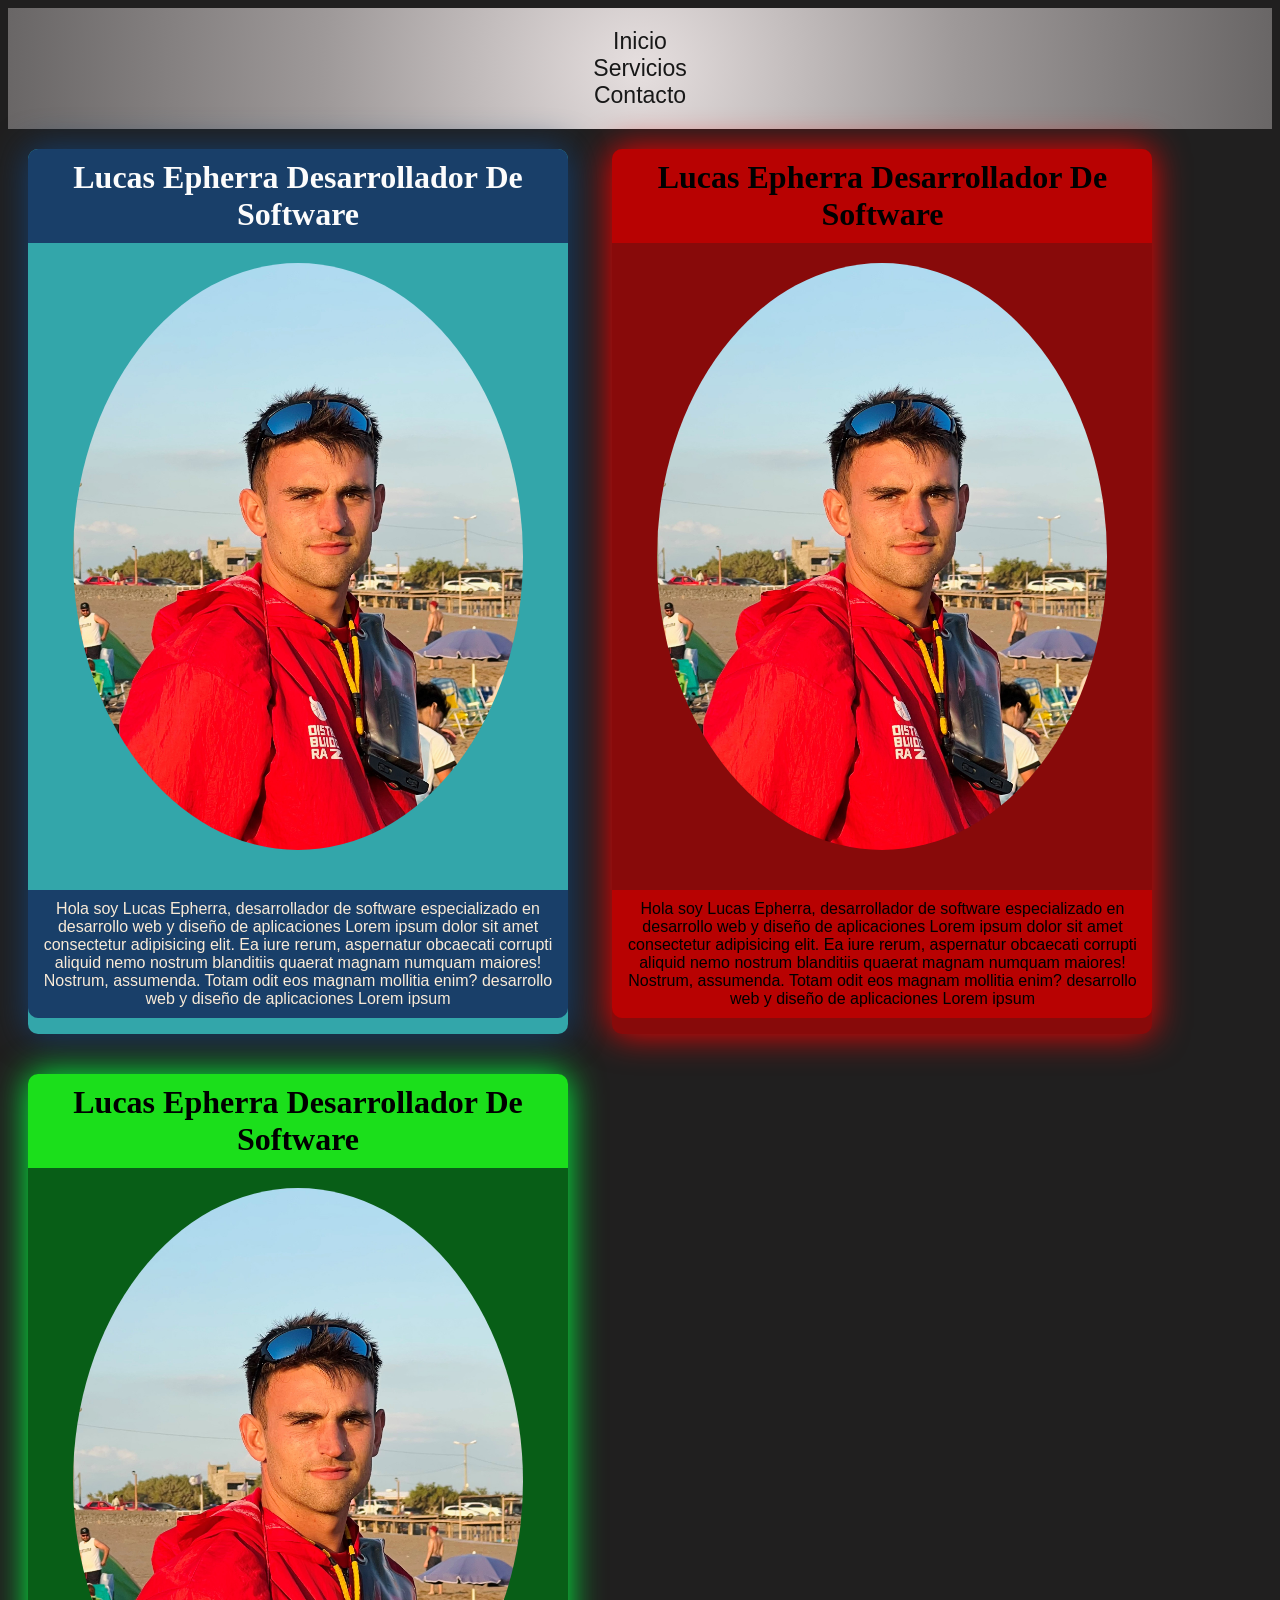
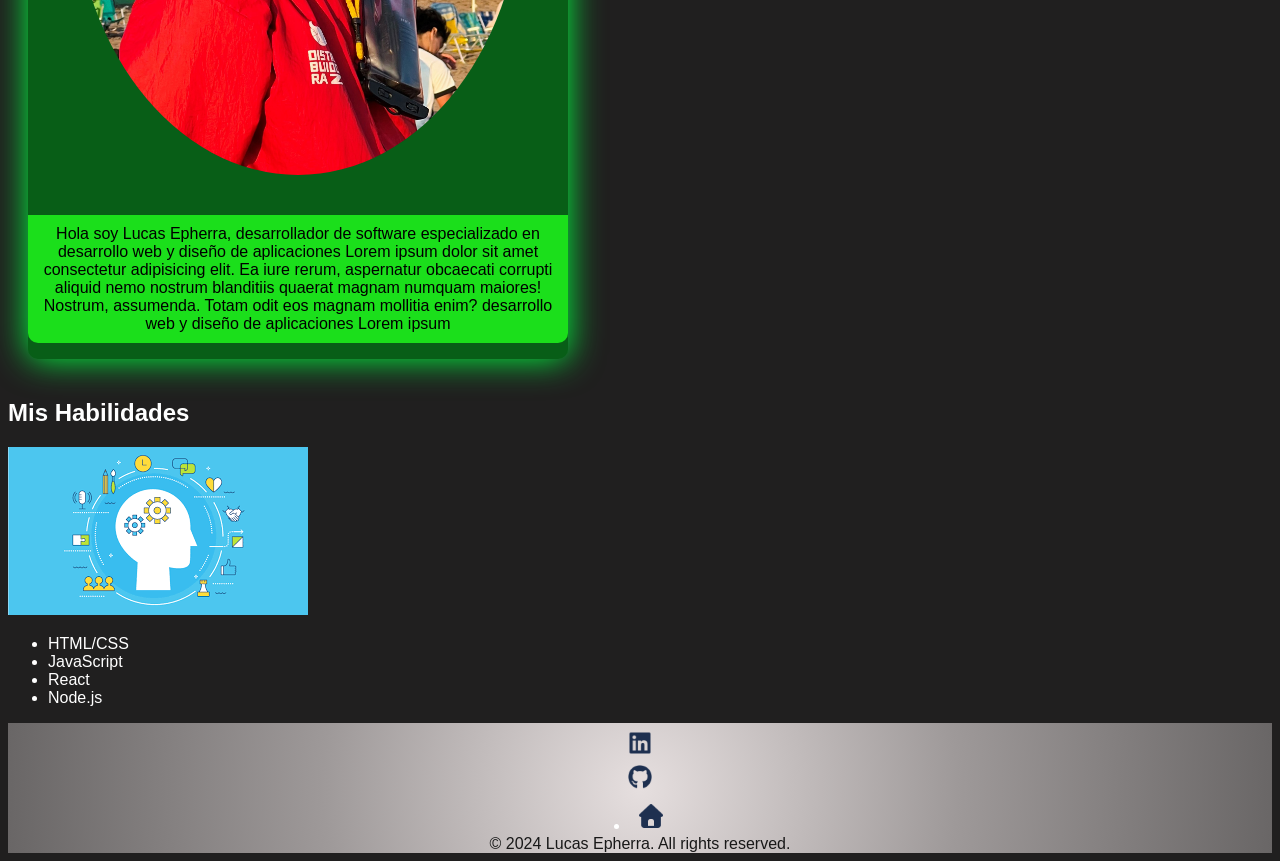
<file: index.html>
<!doctype html>
<html lang="es">
  <head>
    <meta charset="UTF-8" />
    <meta name="viewport" content="width=device-width, initial-scale=1.0" />
    <meta name="author" content="Lucas Epherra" />
    <meta
      name="description"
      content="Landing page de Lucas Epherra, desarrollador de software especializado en desarrollo web y diseño de aplicaciones."
    />
    <meta
      name="keywords"
      content="software,desarrollador,epherra,lucas,soluciones,tecnologicas,sistemas,portfolio"
    />
    <meta name="author" content="Lucas Epherra" />
    <meta name="title" content="Lucas Epherra Software Solutions" />
    <link rel="stylesheet" href="./CSS/style.css" />
    <title>Lucas Epherra Software Solutions</title>
  </head>

  <body class="mainBody">
    <header>
      <nav class="navBar barsColors">
        <!-- Barra de navegacion -->

        <ul class="navList">
          <li class="navLinks">
            <a class="navLinks" href="./index.html">Inicio</a>
          </li>
          <li class="navLinks">
            <a class="navLinks" href="./Pestañas/servicios.html">Servicios</a>
          </li>
          <li class="navLinks">
            <a class="navLinks" href="./Pestañas/contacto.html">Contacto</a>
          </li>
        </ul>
      </nav>
    </header>

    <main>
      <!-- Contenido madre de la pagina -->

      <!-- Tarjeta Sobre mi -->
      <div class="card">
        <h1 class="cardTitle">Lucas Epherra Desarrollador De Software</h1>
        <img
          src="./Imagenes/foto-lucas.jpg"
          alt="Foto de Lucas Epherra"
          class="fotoMia"
        />
        <p class="cardText">
          Hola soy Lucas Epherra, desarrollador de software especializado en
          desarrollo web y diseño de aplicaciones Lorem ipsum dolor sit amet
          consectetur adipisicing elit. Ea iure rerum, aspernatur obcaecati
          corrupti aliquid nemo nostrum blanditiis quaerat magnam numquam
          maiores! Nostrum, assumenda. Totam odit eos magnam mollitia enim?
          desarrollo web y diseño de aplicaciones Lorem ipsum
        </p>
      </div>

      <div class="card redCard">
        <h1 class="cardTitle redCardTitle">
          Lucas Epherra Desarrollador De Software
        </h1>
        <img
          src="./Imagenes/foto-lucas.jpg"
          alt="Foto de Lucas Epherra"
          class="fotoMia"
        />
        <p class="cardText redCardText">
          Hola soy Lucas Epherra, desarrollador de software especializado en
          desarrollo web y diseño de aplicaciones Lorem ipsum dolor sit amet
          consectetur adipisicing elit. Ea iure rerum, aspernatur obcaecati
          corrupti aliquid nemo nostrum blanditiis quaerat magnam numquam
          maiores! Nostrum, assumenda. Totam odit eos magnam mollitia enim?
          desarrollo web y diseño de aplicaciones Lorem ipsum
        </p>
      </div>

      <div class="card greenCard">
        <h1 class="cardTitle greenCardTitle">
          Lucas Epherra Desarrollador De Software
        </h1>
        <img
          src="./Imagenes/foto-lucas.jpg"
          alt="Foto de Lucas Epherra"
          class="fotoMia"
        />
        <p class="cardText greenCardText">
          Hola soy Lucas Epherra, desarrollador de software especializado en
          desarrollo web y diseño de aplicaciones Lorem ipsum dolor sit amet
          consectetur adipisicing elit. Ea iure rerum, aspernatur obcaecati
          corrupti aliquid nemo nostrum blanditiis quaerat magnam numquam
          maiores! Nostrum, assumenda. Totam odit eos magnam mollitia enim?
          desarrollo web y diseño de aplicaciones Lorem ipsum
        </p>
      </div>

      <section>
        <h2>Mis Habilidades</h2>
        <img
          src="./Imagenes/skills-image.png"
          alt="Iconos representando habilidades en desarrollo web"
        />
        <ul>
          <li>HTML/CSS</li>
          <li>JavaScript</li>
          <li>React</li>
          <li>Node.js</li>
        </ul>
      </section>
    </main>

    <!-- Footer con redes de contacto -->

    <footer class="footerBar barsColors">
      <div class="containerFooter">
        <ul class="sociales">
          <li>
            <a
              href="https://www.linkedin.com/in/lucas-epherra-bb8141183/"
              target="_blank"
              rel="noopener noreferrer"
              ><img src="./Imagenes/linkedin-brands-solid.png" class="logo"  alt="linkedin"></a
            >
          </li>
          <li>
            <a
              href="https://github.com/Lucas-Epherra"
              target="_blank"
              rel="noopener noreferrer"
              ><img src="./Imagenes/github-brands-solid.png" class="logo" alt="github"></a
            >
          </li>
        </ul>

        <div class="logoInicio">
          <div>
            <li><a href="./index.html" ><img src="./Imagenes/house-solid.png" alt="inicio" class="logo"></a></li>
          </div>
        </div>

        <div class="copyrigt">
          <span>
            <h7 class="footerText">
              &copy; 2024 Lucas Epherra. All rights reserved.
            </h7>
          </span>
        </div>
      </div>
    </footer>
  </body>
</html>
</file>
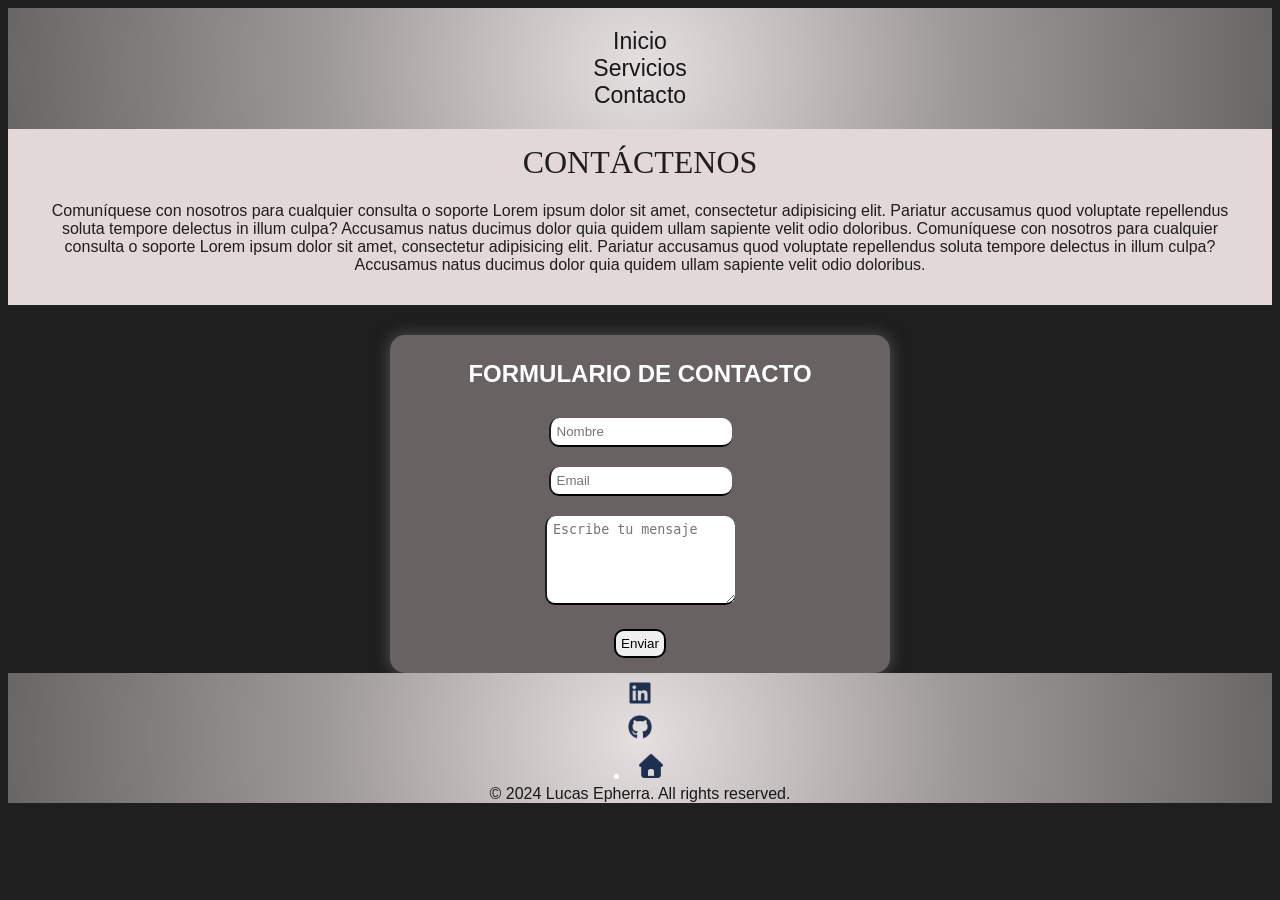
<file: Pestañas/contacto.html>
<!doctype html>
<html lang="es">
  <head>
    <meta charset="UTF-8" />
    <meta name="viewport" content="width=device-width, initial-scale=1.0" />
    <meta name="author" content="Lucas Epherra" />
    <meta
      name="description"
      content="Página de contacto de Lucas Epherra, desarrollador de software especializado en desarrollo web y diseño de aplicaciones."
    />
    <link rel="stylesheet" href="../CSS/style.css" />
    <title>Contacto - Epherra</title>
  </head>

  <body class="mainBody">
    <header>
      <nav class="navBar barsColors">
        <!-- Barra de navegacion -->
        <ul class="navList">
          <li class="navLinks" ><a class="navLinks" href="../index.html">Inicio</a></li>
          <li class="navLinks" ><a class="navLinks" href="../Pestañas/servicios.html">Servicios</a></li>
          <li class="navLinks" ><a class="navLinks" href="../Pestañas/contacto.html">Contacto</a></li>
        </ul>
      </nav>
    </header>

    <main>
      <!-- Contenido madre de la pagina -->

      <div class="contactTopSection contactBackground">

        <h1 class="contactTitle">Contáctenos</h1>

        <p class="contactDescription">
          Comuníquese con nosotros para cualquier consulta o soporte Lorem ipsum
          dolor sit amet, consectetur adipisicing elit. Pariatur accusamus quod
          voluptate repellendus soluta tempore delectus in illum culpa?
          Accusamus natus ducimus dolor quia quidem ullam sapiente velit odio
          doloribus. Comuníquese con nosotros para cualquier consulta o soporte
          Lorem ipsum dolor sit amet, consectetur adipisicing elit. Pariatur
          accusamus quod voluptate repellendus soluta tempore delectus in illum
          culpa? Accusamus natus ducimus dolor quia quidem ullam sapiente velit
          odio doloribus.
        </p>

      </div>

      <form class="contactForm formBackground" action="#" >

        <!-- Formulario de contacto -->
        <h2 class="formTitle"> Formulario De Contacto</h2>

        <div class="formContainer">
<!--           <label class="formLabels" for="name">Nombre:</label>
 -->          <input class="formInputs" placeholder="Nombre"  type="text" id="name" name="name" required />
        </div>

        <div class="formContainer">
<!--           <label class="formLabels" for="email">Correo Electrónico:</label>
 -->          <input class="formInputs" placeholder="Email" type="email" id="email" name="email" required />
        </div>

        <div class="formContainer">
<!--           <label class="formLabels" for="message">Mensaje:</label>
 -->          <textarea class="formInputs" placeholder="Escribe tu mensaje" id="message" name="message" rows="5" required></textarea>
        </div>
        
        <div  class="formContainer">
          <button class="formButton" type="submit">Enviar</button>
        </div>

      </form>

    </main>
    <!-- Footer con redes de contacto -->

    <footer class="footerBar barsColors">
      <div class="containerFooter">
        <ul class="sociales">
          <li>
            <a
              href="https://www.linkedin.com/in/lucas-epherra-bb8141183/"
              target="_blank"
              rel="noopener noreferrer"
              ><img src="../Imagenes/linkedin-brands-solid.png" class="logo"  alt="linkedin"></a
            >
          </li>
          <li>
            <a
              href="https://github.com/Lucas-Epherra"
              target="_blank"
              rel="noopener noreferrer"
              ><img src="../Imagenes/github-brands-solid.png" class="logo" alt="github"></a
            >
          </li>
        </ul>

        <div class="logoInicio">
          <div>
            <li><a href="../index.html" ><img src="../Imagenes/house-solid.png" alt="inicio" class="logo"></a></li>
          </div>
        </div>

        <div class="copyrigt">
          <span>
            <h7 class="footerText">
              &copy; 2024 Lucas Epherra. All rights reserved.
            </h7>
          </span>
        </div>
      </div>
    </footer>
  </body>
</html>
</file>
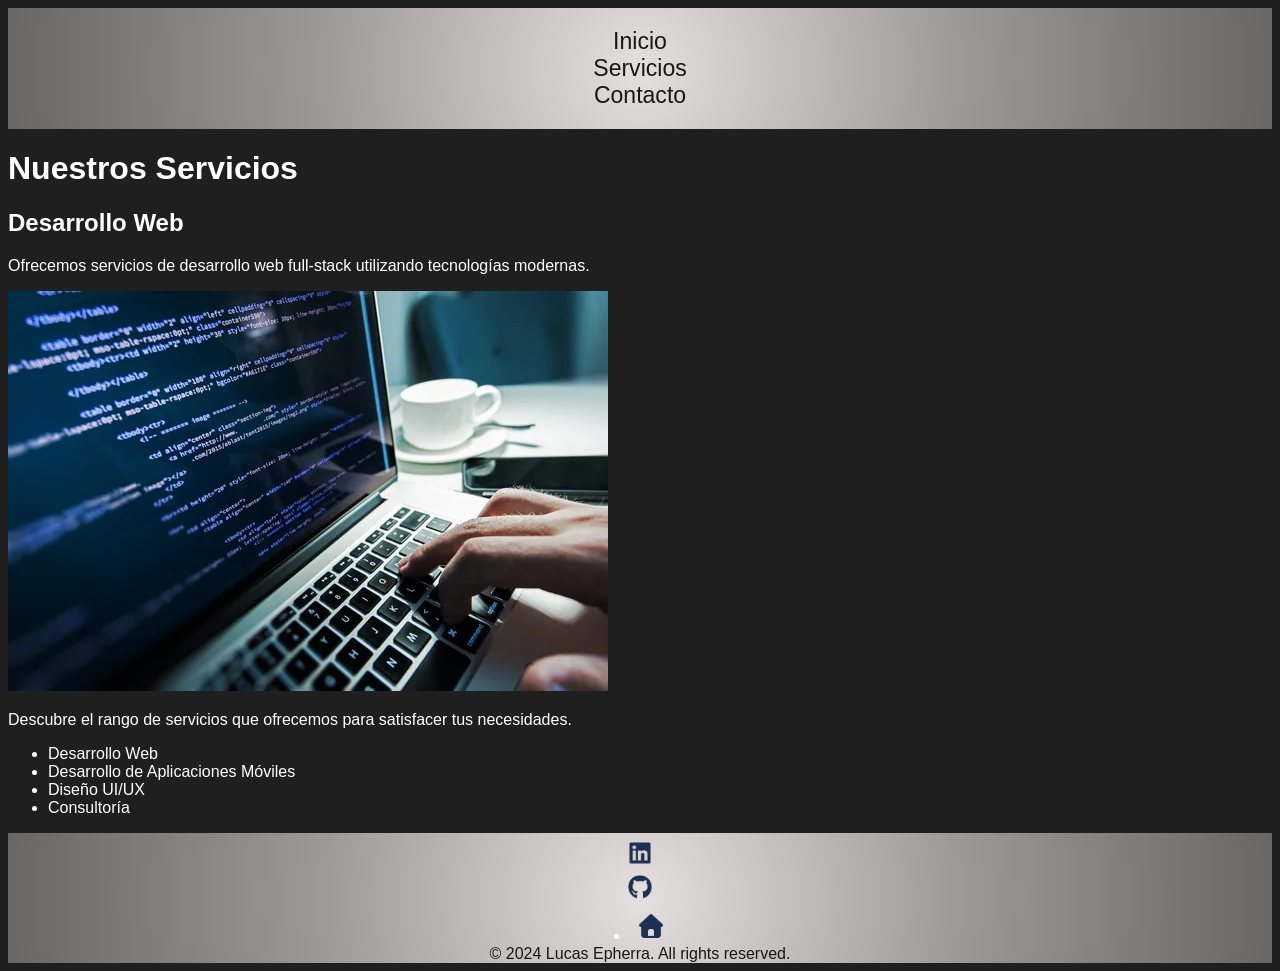
<file: Pestañas/servicios.html>
<!doctype html>
<html lang="es">
  <head>
    <meta charset="UTF-8" />
    <meta name="viewport" content="width=device-width, initial-scale=1.0" />
    <meta
      name="description"
      content="Servicios de desarrollo web, apps móviles y diseño UI/UX de Epherra."
    />
    <meta name="author" content="Lucas Epherra" />
    <link rel="stylesheet" href="../CSS/style.css" />
    <!-- Link de CSS -->
    <title>Servicios - Epherra</title>
  </head>

  <body class="mainBody">
    <header>
      <nav class="navBar barsColors">
        <!-- Barra de navegacion -->

        <ul class="navList">
          <li class="navLinks">
            <a class="navLinks" href="../index.html">Inicio</a>
          </li>
          <li class="navLinks">
            <a class="navLinks" href="../Pestañas/servicios.html">Servicios</a>
          </li>
          <li class="navLinks">
            <a class="navLinks" href="../Pestañas/contacto.html">Contacto</a>
          </li>
        </ul>
      </nav>
    </header>

    <main>
      <!-- Contenido madre de la pagina -->

      <h1>Nuestros Servicios</h1>
      <section>
        <h2>Desarrollo Web</h2>
        <p>
          Ofrecemos servicios de desarrollo web full-stack utilizando
          tecnologías modernas.
        </p>

        <img
          src="../Imagenes/our-services.jpg"
          alt="Equipo desarrollando soluciones web modernas"
        />

        <p>
          Descubre el rango de servicios que ofrecemos para satisfacer tus
          necesidades.
        </p>

        <ul>
          <!-- Lista de habilidades -->
          <li>Desarrollo Web</li>
          <li>Desarrollo de Aplicaciones Móviles</li>
          <li>Diseño UI/UX</li>
          <li>Consultoría</li>
        </ul>
      </section>
    </main>

    <!-- comienzo del footer -->

   <footer class="footerBar barsColors">
      <div class="containerFooter">
        <ul class="sociales">
          <li>
            <a
              href="https://www.linkedin.com/in/lucas-epherra-bb8141183/"
              target="_blank"
              rel="noopener noreferrer"
              ><img src="../Imagenes/linkedin-brands-solid.png" class="logo"  alt="linkedin"></a
            >
          </li>
          <li>
            <a
              href="https://github.com/Lucas-Epherra"
              target="_blank"
              rel="noopener noreferrer"
              ><img src="../Imagenes/github-brands-solid.png" class="logo" alt="github"></a
            >
          </li>
        </ul>

        <div class="logoInicio">
          <div>
            <li><a href="../index.html" ><img src="../Imagenes/house-solid.png" alt="inicio" class="logo"></a></li>
          </div>
        </div>

        <div class="copyrigt">
          <span>
            <h7 class="footerText">
              &copy; 2024 Lucas Epherra. All rights reserved.
            </h7>
          </span>
        </div>
      </div>
    </footer>
  </body>
</html>
</file>
<file: CSS/style.css>
* {
  box-sizing: border-box;
  text-decoration: none;

}

/* INDEX CSS  */

.mainBody {
  background-color: #201f1f;
  font-family: sans-serif;
  color: #fff;
}

.barsColors {
  background: #e6dfdf;
  background: radial-gradient(
    circle,
    rgba(230, 223, 223, 1) 0%,
    rgba(158, 153, 153, 1) 50%,
    rgba(105, 102, 102, 1) 100%
  );
}


.navBar {
  display: flex;
  margin: auto;
}

.navList {
  margin: auto;
  padding: 20px;
  list-style: none;
  text-align: center;
}

.navLinks {
  color: #181818;
  font-size: larger;
  font-weight: 300;
  text-align: center;
  background-color: #ffffff00;
}

.navLinks:hover {
  font-size: larger;
  font-weight: 700;
  text-align: center;
  background-color: #ffffff25;
}

.navLinks:visited {
    color: #24242400;
}

.card {
  display: inline-block;
  margin: 20px;
  background-color: rgb(51, 166, 170);
  text-align: center;
  max-width: 60vh;
  border-radius: 10px;
  box-shadow: 0px 0px 35px rgb(21, 64, 114);
}

.cardTitle {
  margin: 0%;
  color: rgb(252, 252, 252);
  background-color: rgb(25, 63, 105);
  padding: 10px 0px 10px 0px;
  border-top-left-radius: 10px;
  border-top-right-radius: 10px;
  font-family: Georgia, "Times New Roman", Times, serif;
}

.fotoMia {
  max-width: 50vh;
  padding: 20px 0px 20px 0px;
  border-radius: 50%;
}

.cardText {
  color: antiquewhite;
  font-family: Arial, Helvetica, sans-serif;
  background-color: rgb(25, 63, 105);
  padding: 10px 15px 10px 15px;
  border-bottom-left-radius: 10px;
  border-bottom-right-radius: 10px;
}

/* estilos de la carta roja */

.redCard {
  background-color: rgb(136, 10, 10);
  box-shadow: 0px 0px 35px rgb(255, 0, 0);
}

.redCardTitle {
  background-color: rgb(184, 2, 2);
  color: black;
}

.redCardText {
  background-color: rgb(184, 2, 2);
  color: black;
}

/* estilos de la carta verde */

.greenCard {
  background-color: rgb(8, 94, 23);
  box-shadow: 0px 0px 35px rgb(0, 255, 64);
}

.greenCardTitle {
  background-color: rgb(27, 223, 27);
  color: black;
}

.greenCardText {
  background-color: rgb(27, 223, 27);
  color: black;
}

/*--------------------------------- Contactos CSS */

.contactBackground {
  background-color: #e2d8d8;
}

.contactTopSection {
  padding: 5px;
  text-align: center;
}

.contactTitle {
  margin: 10px 0px 0px 0px;
  font-weight: 500;
  color: #1f1d1d;
  text-transform: uppercase;
  font-family: "Times New Roman", Times, serif;
}

.contactDescription {
  font-family: Verdana, Geneva, Tahoma, sans-serif;
  font-size: medium;
  font-weight: 400;
  color: #1f1d1d;
  padding: 5px 30px 10px 30px;
}

.contactForm {
  max-width: 500px;
  margin: auto;
  margin-top: 30px;
  padding: 5px 5px;
  border-radius: 15px;
  box-shadow: 0px 0px 15px rgb(85, 85, 85);
}

.formTitle {
  text-align: center;
  text-transform: uppercase;
}

.formBackground {
  background-color: #696262;
}

/* estaba tratando de dejar el formulario con forma de columna y estilizarlo , debo descubrir como aun */

.formContainer {
  text-align: center;
  margin: auto;
  padding: 10px 0px 10px 0px;
  max-width: 100%;
}

.formInputs {
  margin: 0;
  padding: 6px 6px;
  border: none;
  border-left: #1f1d1d 2px solid;
  border-bottom: #000000 2px solid;
  border-radius: 10px;
  box-shadow: #000000 15px;
}

.formButton {
  padding: 5px;
  border-radius: 10px;
  border: #000000 2px solid;
  box-shadow: #000000 15px;
}


/* Comienzo Del Footer */

/* Continuar : dandole estilos al footer y tratar de dejarlo similar al navbar , se pueden agregar algunas imagenes en lugar de links , para acceder a ellos , como en la escuela viento norte */
/* Puedo utilizar los proyectos viejos en github para hacer memoria de como hacer ciertas cosas */


.footerBar {
  margin: auto;
  display: block;
  text-align: center;
}

.containerFooter {

}

.sociales {
   display: inline block;
   margin: auto;
   text-align: center;
   padding: 5px;
   list-style: none;
   font-weight: 300;
}
.sociales:visited {
  color: #333333;
}

.sociales:hover {
  color: #181818;
  font-weight: 700;
}

.footerText {
  color: #181818;
  text-align: center;
  font-size:medium;
  margin: auto;
}

.logo {
  margin: auto;
  width: 30px;
}

.logo:hover {
  width: 33px;
}


/* footer casi estilizado , faltaria desapilar los links y que queden alineados y centrados */
</file>
